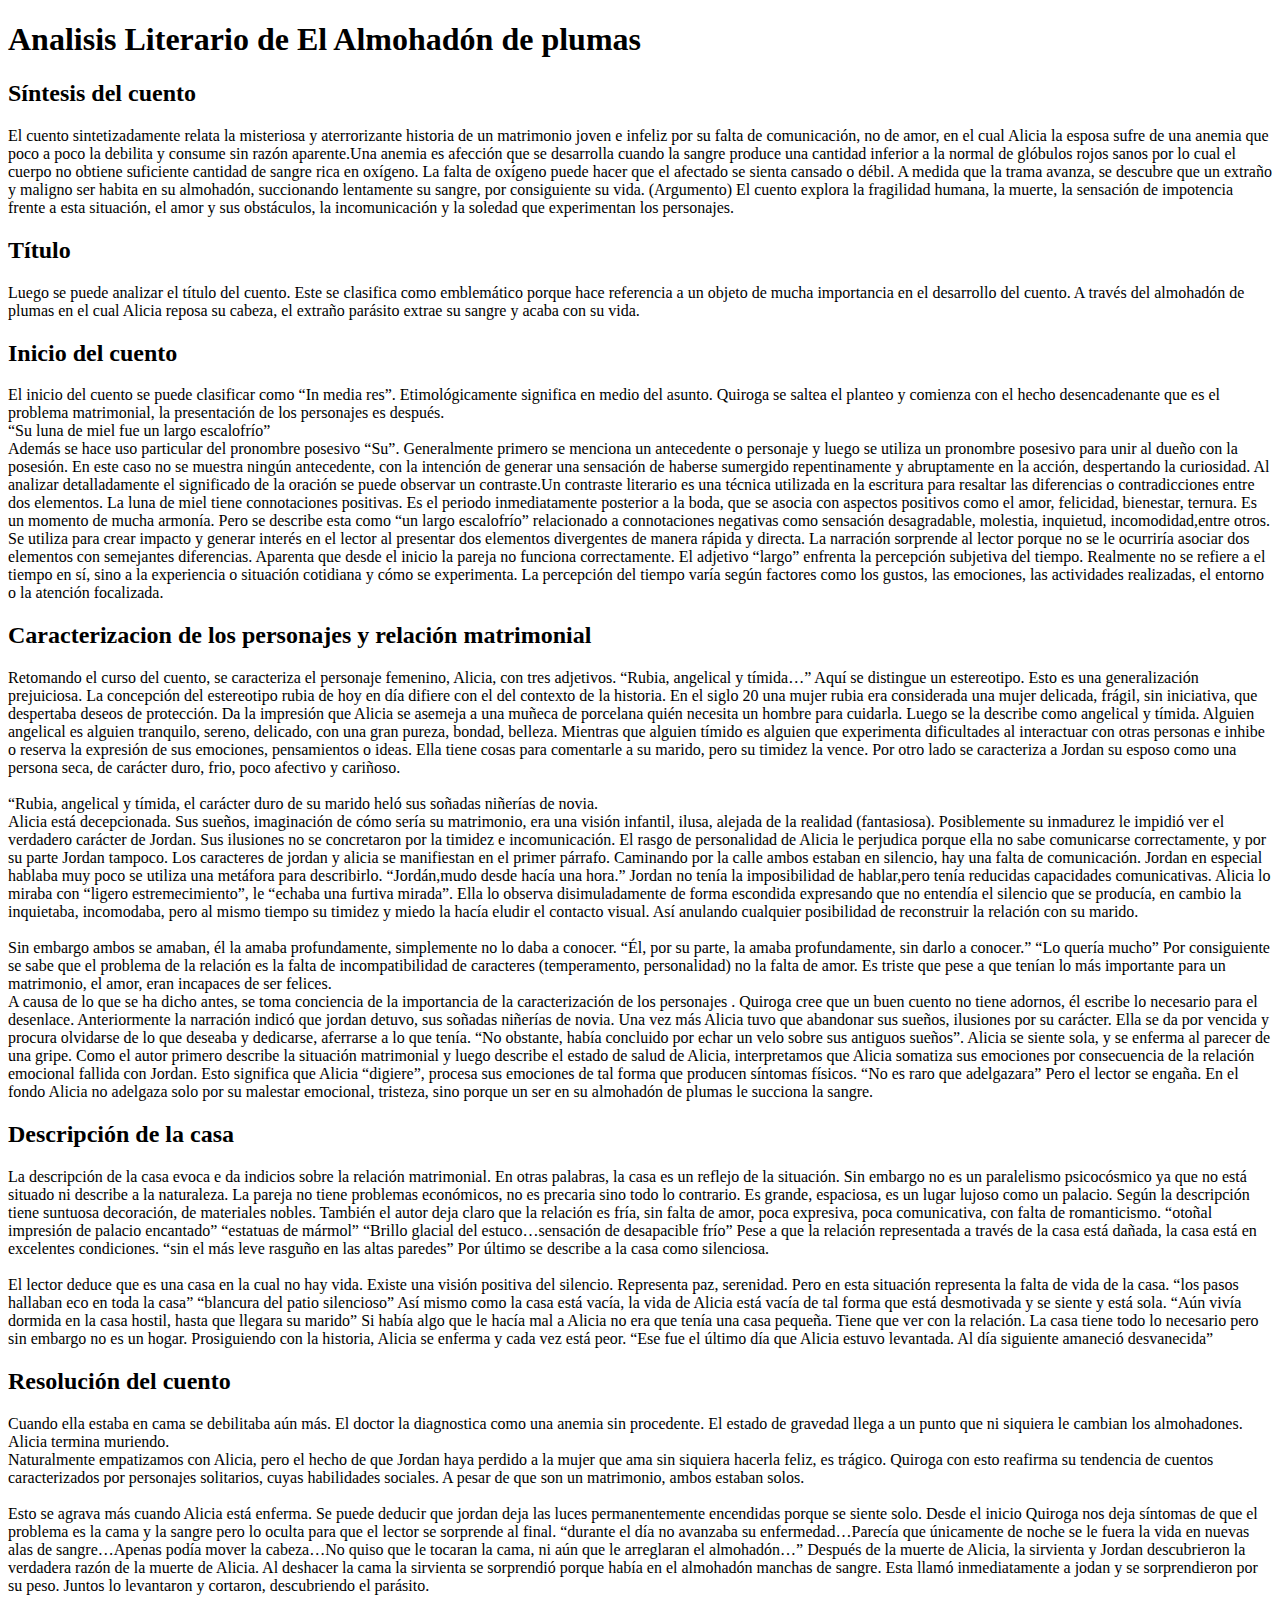
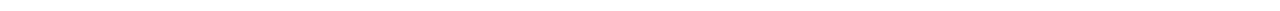
<file: Pagina de el Almohadón de plumas.html>
<!DOCTYPE html>
<html lang="en">
<head>
    <meta charset="UTF-8">
    <meta name="viewport" content="width=device-width, initial-scale=1.0">
    <title></title>
</head>
<body>
   <H1>Analisis Literario de El Almohadón de plumas</H1>
    
   <h2>Síntesis del cuento</h2>
   <p> 
    El cuento sintetizadamente relata la misteriosa y aterrorizante historia de un matrimonio joven e infeliz por su falta de comunicación, no de amor, en el cual Alicia la esposa sufre de una anemia que poco a poco la debilita y consume sin razón aparente.Una anemia es afección que se desarrolla cuando la sangre produce una cantidad inferior a la normal de glóbulos rojos sanos por lo cual el cuerpo no obtiene suficiente cantidad de sangre rica en oxígeno. La falta de oxígeno puede hacer que el afectado se sienta cansado o débil.
    A medida que la trama avanza, se descubre que un extraño y maligno ser habita en su almohadón, succionando lentamente su sangre, por consiguiente su vida. (Argumento)
    El cuento explora la fragilidad humana, la muerte, la sensación de impotencia frente a esta situación, el amor y sus obstáculos, la incomunicación y la soledad que experimentan los personajes. 

    <h2>Título</h2>
    Luego se puede analizar el título del cuento. Este se clasifica como emblemático porque hace referencia a un objeto de mucha importancia en el desarrollo del cuento. A través del almohadón de plumas en el cual Alicia reposa su cabeza, el extraño parásito extrae su sangre y acaba con su vida. 

    <h2>Inicio del cuento </h2>
    
El inicio del cuento se puede clasificar como “In media res”. Etimológicamente significa en medio del asunto. Quiroga se saltea el planteo y comienza con el hecho desencadenante que es el problema matrimonial, la presentación de los personajes es después. 
<br>“Su luna de miel fue  un largo escalofrío”<br>
Además se hace uso particular del pronombre posesivo “Su”. Generalmente primero se menciona un antecedente o personaje y luego se utiliza un  pronombre posesivo para unir al dueño con la posesión. En este caso no se muestra ningún antecedente, con la intención de generar una sensación de haberse sumergido repentinamente y abruptamente en la acción,  despertando la curiosidad. 
Al analizar detalladamente el significado de la oración se puede observar un contraste.Un contraste literario es una técnica utilizada en la escritura para resaltar las diferencias o contradicciones entre dos elementos. 
La luna de miel tiene connotaciones positivas. Es el periodo inmediatamente posterior a la boda, que se asocia con aspectos positivos como el amor, felicidad, bienestar, ternura. Es un momento de mucha armonía. 
Pero se describe esta como “un largo escalofrío” relacionado a connotaciones negativas como sensación desagradable, molestia, inquietud, incomodidad,entre otros.  Se utiliza para crear impacto y generar interés en el lector al presentar dos elementos divergentes de manera rápida y directa. La narración sorprende al lector porque no se le ocurriría asociar dos elementos con semejantes diferencias. Aparenta que desde el inicio la pareja no funciona correctamente. 
El adjetivo “largo” enfrenta la percepción subjetiva del tiempo. Realmente no se refiere a el tiempo en sí, sino a la experiencia o situación cotidiana y cómo se experimenta. 	La percepción del tiempo varía según factores como los gustos, las emociones, las actividades realizadas, el entorno o la atención focalizada.

<h2>Caracterizacion de los personajes y relación matrimonial</h2>
Retomando el curso del cuento, se caracteriza  el personaje femenino, Alicia, con tres adjetivos. “Rubia, angelical y tímida…”  Aquí se distingue un estereotipo. Esto es una generalización prejuiciosa. La concepción del estereotipo rubia de hoy en día difiere con el del contexto de la historia. En el siglo 20 una mujer rubia era considerada una mujer delicada, frágil, sin iniciativa, que despertaba deseos de protección. Da la impresión que Alicia se asemeja a una muñeca de porcelana quién necesita un hombre para cuidarla. 
Luego se la describe como angelical y tímida. Alguien angelical es alguien tranquilo, sereno, delicado, con una gran pureza, bondad, belleza. Mientras que alguien tímido es alguien que experimenta dificultades al interactuar con otras personas e inhibe o reserva la expresión de sus  emociones, pensamientos o ideas. Ella tiene cosas para comentarle a su marido, pero su timidez la vence. 
Por otro lado se caracteriza a Jordan su esposo como una persona seca, de carácter duro, frio, poco afectivo y cariñoso. <br><br>
“Rubia, angelical y tímida, el carácter duro de su marido heló sus soñadas niñerías de novia. <br>
 Alicia está decepcionada. Sus sueños, imaginación de cómo sería su matrimonio, era una visión infantil, ilusa, alejada de la realidad (fantasiosa).  Posiblemente su inmadurez le impidió ver el verdadero carácter de Jordan. Sus ilusiones no se concretaron por la timidez e incomunicación. El rasgo de personalidad de Alicia le perjudica porque ella no sabe comunicarse correctamente, y por su parte Jordan tampoco.
Los caracteres de jordan y alicia se manifiestan en el primer párrafo. Caminando por la calle ambos estaban en silencio, hay una falta de comunicación. Jordan en especial hablaba muy poco se utiliza una metáfora para describirlo. “Jordán,mudo desde hacía una hora.”  Jordan no tenía la imposibilidad de hablar,pero tenía reducidas capacidades comunicativas. Alicia lo miraba con “ligero estremecimiento”, le “echaba una furtiva mirada”. Ella lo observa disimuladamente de forma escondida expresando que no entendía  el silencio que se producía, en cambio la inquietaba, incomodaba, pero al mismo tiempo su timidez y miedo la hacía eludir el contacto visual. Así anulando cualquier posibilidad de reconstruir la relación con su marido. 
<br><br>
Sin embargo ambos se amaban,  él la amaba profundamente, simplemente no lo daba a conocer. “Él, por su parte, la amaba profundamente, sin darlo a conocer.” “Lo quería mucho” 
Por consiguiente se sabe que el problema de la relación es la falta de incompatibilidad de caracteres (temperamento, personalidad) no la falta de amor. Es triste que pese a que tenían lo más importante para un matrimonio, el amor, eran incapaces de ser felices. 
 <br>A causa de lo que se ha dicho antes, se toma conciencia de la importancia de la caracterización de los personajes . Quiroga cree que un buen cuento no tiene adornos, él escribe lo necesario para el desenlace. 
Anteriormente la narración indicó que jordan detuvo, sus soñadas niñerías de novia. Una vez más Alicia tuvo que abandonar sus sueños, ilusiones por su carácter. Ella se da por vencida y procura olvidarse de lo que deseaba y dedicarse, aferrarse a lo que tenía. “No obstante, había concluido por echar un velo sobre sus antiguos sueños”. 
Alicia se siente sola, y se enferma al parecer de una gripe. Como el autor primero describe la situación matrimonial y luego describe el estado de salud de Alicia, interpretamos que Alicia somatiza sus emociones por consecuencia de la relación emocional fallida con Jordan. Esto significa que Alicia “digiere”, procesa sus emociones de tal forma que producen síntomas físicos. “No es raro que adelgazara” 
Pero el lector se engaña. En el fondo Alicia no adelgaza solo por su malestar emocional, tristeza, sino porque un ser en su almohadón de plumas le succiona la sangre. 

<h2>Descripción de la casa</h2>
La descripción de la casa evoca e da indicios sobre la relación matrimonial. En otras palabras, la casa es un reflejo de la situación. Sin embargo no es un paralelismo psicocósmico ya que no está situado ni describe a la naturaleza. 
La pareja no tiene problemas económicos, no es precaria sino todo lo contrario. Es grande, espaciosa, es un lugar lujoso como un palacio. Según la descripción tiene suntuosa decoración, de materiales nobles. También el autor deja claro que la relación es fría, sin falta de amor, poca expresiva, poca comunicativa, con falta de romanticismo. “otoñal impresión de palacio encantado” “estatuas de mármol” “Brillo glacial del estuco…sensación de desapacible frío” 
Pese a que la relación representada a través de la casa está dañada, la casa está en excelentes condiciones. “sin el más leve rasguño en las altas paredes” 
Por último se describe a la casa como silenciosa. <br> <br> El lector deduce que es una casa en la cual no hay vida. Existe una visión positiva del silencio. Representa paz, serenidad. Pero en esta situación representa la falta de vida de la casa. “los pasos hallaban eco en toda la casa”  “blancura del patio silencioso” 
Así mismo como la casa está vacía, la vida de Alicia está vacía de tal forma que está desmotivada y se siente y está sola. “Aún vivía dormida en la casa hostil, hasta que llegara su marido” 
Si había algo que le hacía mal a Alicia no era que tenía una casa pequeña. Tiene que ver con la relación. La casa tiene todo lo necesario pero sin embargo no es un hogar. 
Prosiguiendo con la historia, Alicia se enferma y cada vez está peor. “Ese fue el último día que Alicia estuvo levantada. Al día siguiente amaneció desvanecida” 
<h2>Resolución del cuento</h2>
Cuando ella estaba en cama se debilitaba aún más. El doctor la diagnostica como una anemia sin procedente. El estado de gravedad llega a un punto que ni siquiera le cambian los almohadones. 
Alicia termina muriendo. <br>
Naturalmente empatizamos con Alicia, pero el hecho de que Jordan haya perdido a la mujer que ama sin siquiera hacerla feliz, es trágico. 
Quiroga con esto reafirma su tendencia de cuentos caracterizados por personajes solitarios, cuyas habilidades sociales. 
A pesar de que son un matrimonio, ambos estaban solos. 
<br><br>Esto se agrava más cuando Alicia está enferma. Se puede deducir que jordan deja las luces permanentemente encendidas porque se siente solo. 
Desde el inicio Quiroga nos deja síntomas de que el problema es la cama y la sangre pero lo oculta para que el lector se sorprende al final. “durante el día no avanzaba su enfermedad…Parecía que únicamente de noche se le fuera la vida en nuevas alas de sangre…Apenas podía mover la cabeza…No quiso que le tocaran la cama, ni aún que le arreglaran el almohadón…”
Después de la muerte de Alicia, la sirvienta y Jordan descubrieron la verdadera razón de la muerte de Alicia. 
Al deshacer la cama la sirvienta se sorprendió porque había en el almohadón  manchas de sangre. Esta llamó inmediatamente a jodan y se sorprendieron por su peso. Juntos lo levantaron y cortaron, descubriendo el parásito. 


   </p>



</body>
</html>
</file>
